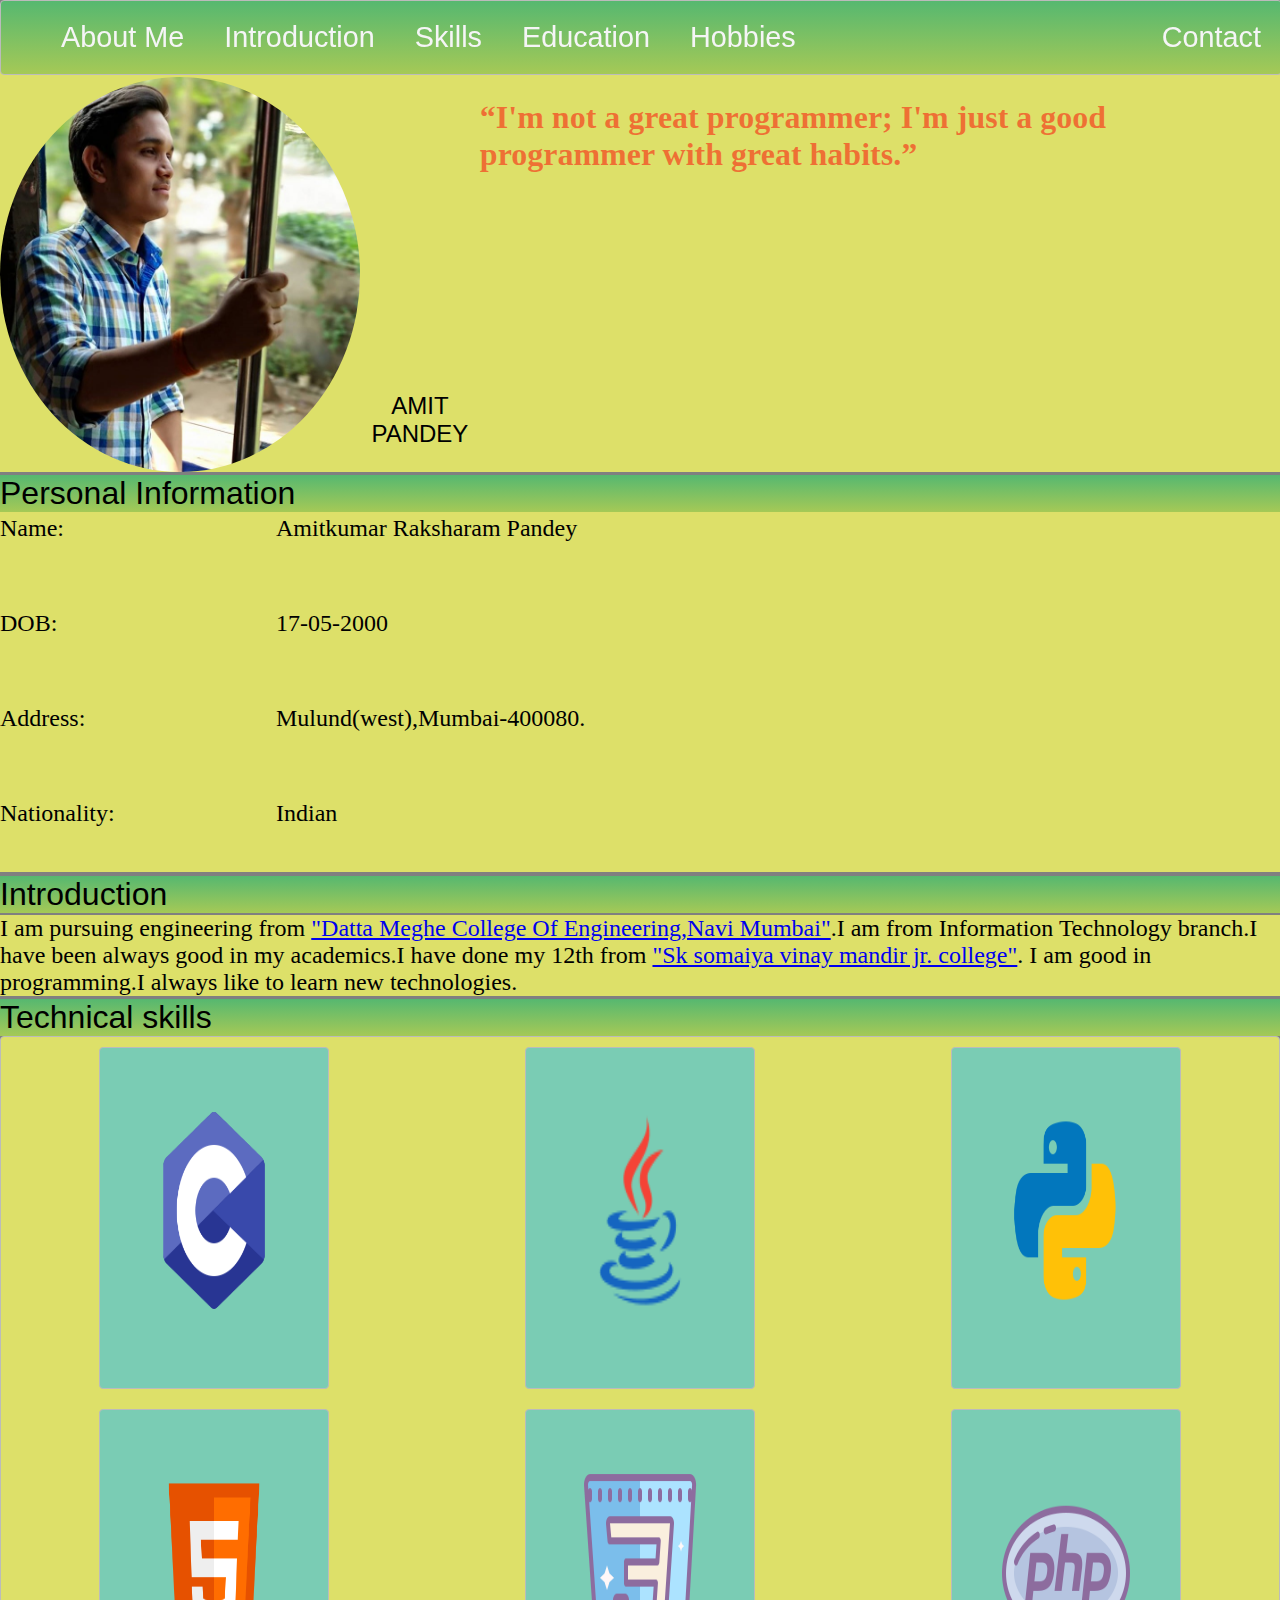
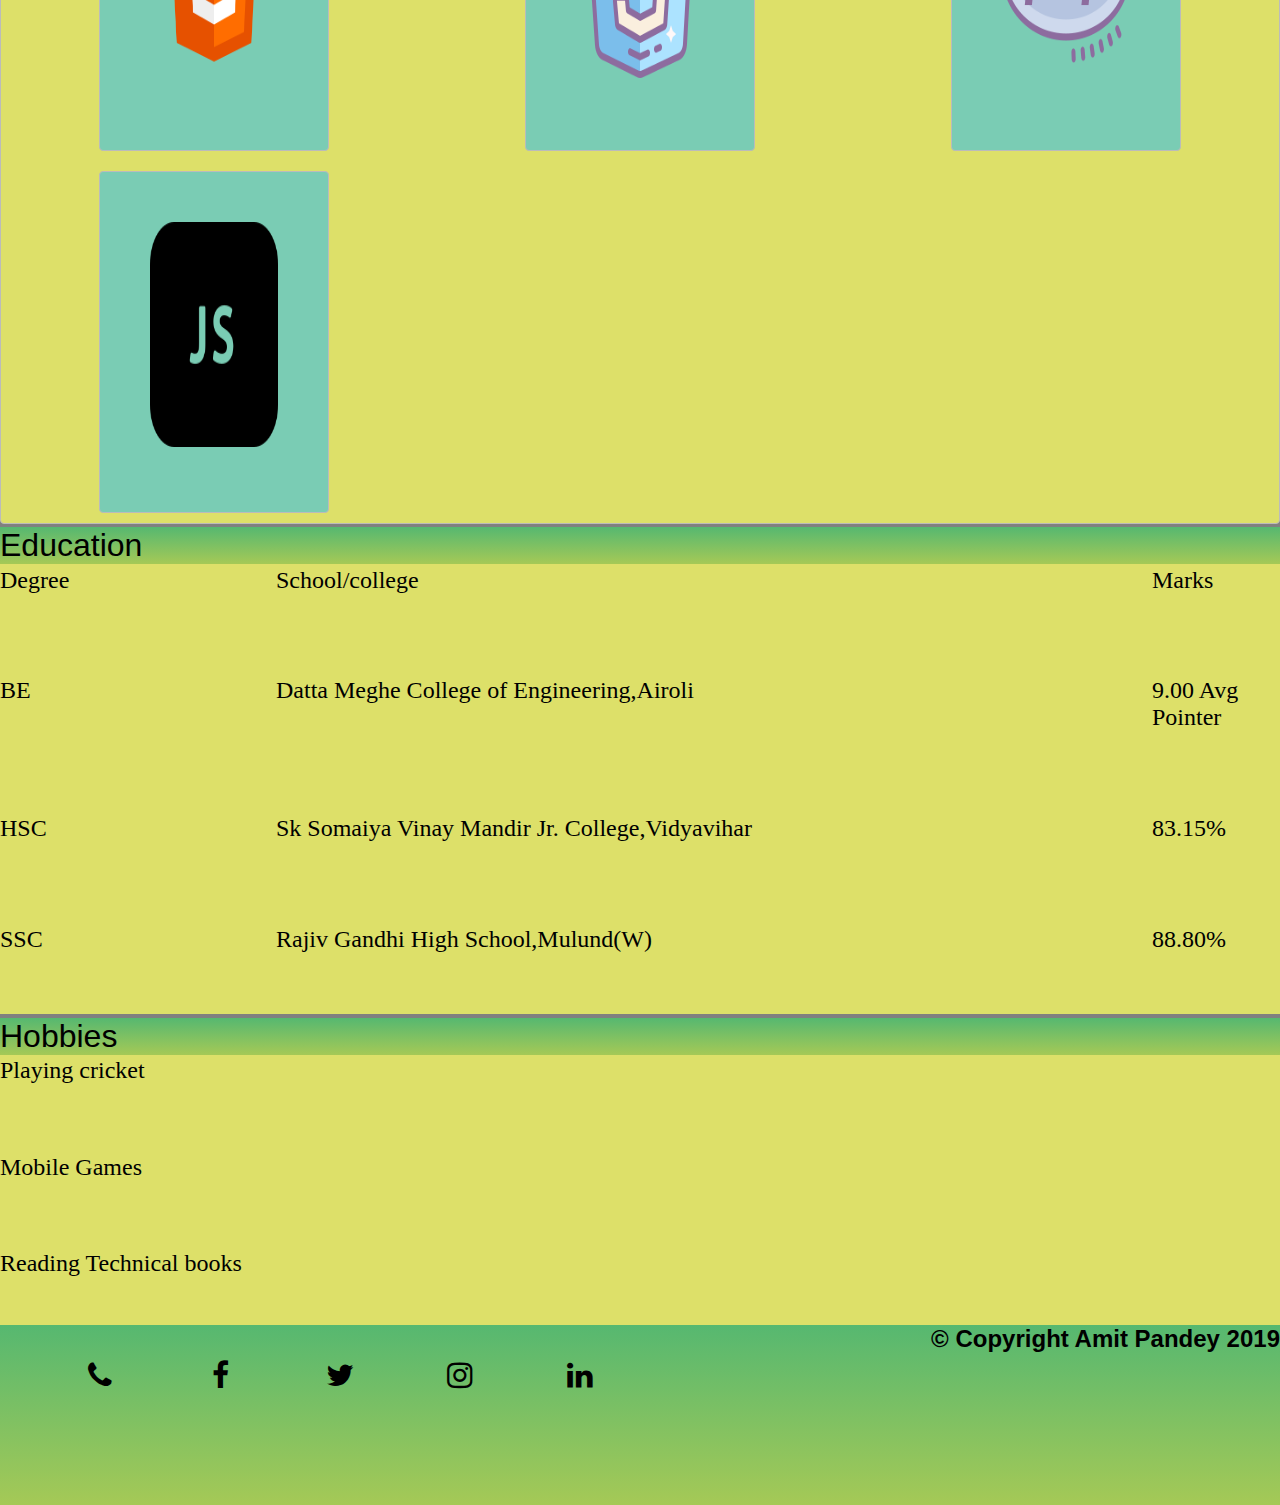
<file: index.html>
<!DOCTYPE html>
<html>
<head>
	<title>My Portfolio</title>
	<link rel="stylesheet" type="text/css" href="style.css">
	<link href="https://stackpath.bootstrapcdn.com/font-awesome/4.7.0/css/font-awesome.min.css" rel="stylesheet">
</head>
<body>
	<nav class="zone green sticky">
		<ul class="main-nav">
			<li><a href="#myinfo">About Me</a></li>
			<li><a href="#myintro">Introduction</a></li>
			<li><a href="#myskills">Skills</a></li>
			<li><a href="#myedu">Education</a></li>
			<li><a href="#myhobbies">Hobbies</a></li>
			<li class="push"><a href="">Contact</a></li>
        </ul>
    </nav>
	<div class="blue container">
		<img class="cover" src="images/mypic.jpg">
		<div class="name"><p>AMIT PANDEY</p></div>
		<div class="quote"><p>“I'm not a great programmer; I'm just a good programmer with great habits.”</p>
			
		</div>
	</div>	
	<a name="myinfo"></a>
	<div class="topic green">Personal Information</div>
	
	<div class="aboutme">
		<div class="prop">Name:</div>
		<div class="prop">Amitkumar Raksharam Pandey</div>
		<div class="prop">DOB:</div>
		<div class="prop">17-05-2000</div>
		<div class="prop">Address:</div>
		<div class="prop">Mulund(west),Mumbai-400080.</div>
		<div class="prop">Nationality:</div>
		<div class="prop">Indian</div>
		
	</div>	
    <a name="myintro"></a>
    <div class="topic green">Introduction</div>

    <div class="prop">
    	I am pursuing engineering from <a href="https://www.dmce.ac.in/" target="_blank">"Datta Meghe College Of Engineering,Navi Mumbai"</a>.I am from Information Technology branch.I have been always good in my academics.I have done my 12th from <a href="https://www.somaiya.edu/en" target="_blank"> "Sk somaiya vinay mandir jr. college"</a>.
	    I am good in programming.I always like to learn new technologies.

	</div>
    <a name="myskills"></a>
    <div class="topic green">Technical skills</div>

    <div class="zone blue grid-wrapper">
        <div class="box zone"><img src="images/c.png"></div>
        <div class="box zone"><img src="images/java.png"></div>
        <div class="box zone"><img src="images/python.png"></div>
        <div class="box zone"><img src="images/html5.png"></div>
        <div class="box zone"><img src="images/css3.png"></div>
        <div class="box zone"><img src="images/php.png"></div>
        <div class="box zone"><img src="images/js.png"></div>
    </div>

    <a name="myedu"></a>
    <div class="topic green">Education</div>
    <div class="education">
    	<div class="edu">Degree</div>
		<div class="edu">School/college</div>
		<div class="edu">Marks</div>
		<div class="edu">BE</div>
		<div class="edu">Datta Meghe College of Engineering,Airoli</div>
		<div class="edu">9.00 Avg Pointer</div>
		<div class="edu">HSC</div>
		<div class="edu">Sk Somaiya Vinay Mandir Jr. College,Vidyavihar</div>
		<div class="edu">83.15%</div>
		<div class="edu">SSC</div>
		<div class="edu">Rajiv Gandhi High School,Mulund(W)</div>
		<div class="edu">88.80%</div>
    </div>

    
    <a name="myhobbies"></a>
    <div class="topic green">Hobbies</div>
    <div class="hobby">
    	<div class="hob">Playing cricket</div>
    	<div class="hob">Mobile Games</div>
    	<div class="hob">Reading Technical books</div>
    </div>



	<footer class="footer green">
		<div class="social-menu">
			<ul>
				<li><a href="tel:+919082004479" target="_blank" ><i class="fa fa-phone"></i></a></li>
				<li><a href="https://www.facebook.com/profile.php?id=100004534278375" target="_blank" ><i class="fa fa-facebook"></i></a></li>
				<li><a href="https://twitter.com/Amitkum45372322" target="_blank" ><i class="fa fa-twitter"></i></a></li>
				<li><a href="https://www.instagram.com/amit_pandey_05/" target="_blank"><i class="fa fa-instagram"></i></a></li>
				<li><a href="https://www.linkedin.com/in/amit-pandey-6a66ba182/" target="_blank"><i class="fa fa-linkedin"></i></a></li>
			</ul>
		</div>
		<div class="foot">&copy; Copyright Amit Pandey 2019</div>
		
	</footer>

</body>
</html>
</file>
<file: style.css>
body{
	margin: auto 0;
	font-family: Arial;
	background-color: grey;
}

.zone{
	cursor: pointer;
	color: #fff;
	font-size: 2em;
	border-radius: 4px;
	border: 1px solid #bbb;
	transition: all 0.5s linear;
}

.zone:hover {
    -webkit-box-shadow:rgba(0,0,0,0.8) 0px 5px 15px, inset rgba(0,0,0,0.15) 0px -10px 20px;
    -moz-box-shadow:rgba(0,0,0,0.8) 0px 5px 15px, inset rgba(0,0,0,0.15) 0px -10px 20px;
    -o-box-shadow:rgba(0,0,0,0.8) 0px 5px 15px, inset rgba(0,0,0,0.15) 0px -10px 20px;
    box-shadow:rgba(0,0,0,0.8) 0px 5px 15px, inset rgba(0,0,0,0.15) 0px -10px 20px;
}


.main-nav{
	display: flex;               /*flexbox*/
	list-style: none;            /*Remove bullet marks from list*/
 	font-size: 0.9em;
	margin: 0;
}

@media only screen and (max-width: 600px) {
    .main-nav {
        font-size: 0.6rem;
        padding: 0;

    }
}


li{
	padding: 20px;
}

li a{
	color:#f5f5f6;
	text-decoration: none;      /*Removes underline from link*/
}
li a:hover{
	background-color: pink;
	-webkit-text-shadow: 2px 5px 15px rgba(0,0,0,0.8);
	-o-text-shadow: 2px 5px 15px rgba(0,0,0,0.8);
	-moz-text-shadow: 2px 5px 15px rgba(0,0,0,0.8);
	text-shadow: 2px 5px 15px rgba(0,0,0,0.8);
}

.push{
     margin-left:auto;
}

.sticky {
  position: fixed;
  top: 0;
  width: 100%;
}



.container {
	margin-top: 4.2rem;
    display: flex;
	height: 45vh;
	justify-content: flex-start;

 }


.cover {
	margin-top: 10px;
	width: 40vh;
	border-radius: 50%;
 }

.cover:hover{
	cursor: pointer;
	-webkit-box-shadow:rgba(0,0,0,0.8) 0px 5px 15px, inset rgba(0,0,0,0.15) 0px -10px 20px;
	-moz-box-shadow:rgba(0,0,0,0.8) 0px 5px 15px, inset rgba(0,0,0,0.15) 0px -10px 20px;
	-o-box-shadow:rgba(0,0,0,0.8) 0px 5px 15px, inset rgba(0,0,0,0.15) 0px -10px 20px;
	box-shadow:rgba(0,0,0,0.8) 0px 5px 15px, inset rgba(0,0,0,0.15) 0px -10px 20px;

}
.name{
	align-self: flex-end;
	flex-grow: 2;
	font-size: 1.5em;
	color: #021836
	font-weight: 500;
	text-align: center;
}

.name:hover{
	-webkit-text-shadow: 2px 5px 15px rgba(0,0,0,0.8);
	-o-text-shadow: 2px 5px 15px rgba(0,0,0,0.8);
	-moz-text-shadow: 2px 5px 15px rgba(0,0,0,0.8);
	text-shadow: 2px 5px 15px rgba(0,0,0,0.8);

}
.quote{
	font-family: cursive;
    align-self: flex-start;
    font-size: 2em;
    flex-grow: 3;
    color: rgba(255,0,0,0.5);
    font-weight: 600;	
}
.quote:hover{
	-webkit-text-shadow: 2px 5px 15px rgba(0,0,0,0.8);
	-o-text-shadow: 2px 5px 15px rgba(0,0,0,0.8);
	-moz-text-shadow: 2px 5px 15px rgba(0,0,0,0.8);
	text-shadow: 2px 5px 15px rgba(0,0,0,0.8);

}

@media only screen and (max-width: 650px){

	.cover{
		margin-top: 5px;
		width: 20vh; 
	}
	.name{
		font-size: 1rem;
	}
	.quote{
		font-size: 1rem;
	}
}

.topic{
	font-size: 2rem;
	margin-top: 0.1em;
}

.aboutme{
	display: grid;
    grid-template-columns: 20% auto;
    grid-gap: 20px;
    background-color: #dde069;
    height: 40vh;
}

.prop{
	background-color: #dde069;
	margin-top: 0.1em;
	font-family: cursive;
	font-size: 1.5em; 
	transition: all 1s ease;
}

.prop:hover{
	-webkit-text-shadow: 2px 5px 15px rgba(0,0,0,0.9);
	-o-text-shadow: 2px 5px 15px rgba(0,0,0,0.9);
	-moz-text-shadow: 2px 5px 15px rgba(0,0,0,0.9);
	text-shadow: 2px 5px 15px rgba(0,0,0,0.9);
}

@media only screen and (max-width: 650px){
	.topic{
		font-size: 1.5em;
	}
	.prop{
		font-size: 1em;
	}
}

.grid-wrapper {
    display: grid;
    grid-template-columns: repeat(auto-fill, minmax(350px, 1fr));

    background-color: #dde069;
}

.box {
	justify-self:center;
    background-color:#7accb4;
    padding: 50px;
    margin:10px;
}

.box > img {
    width: 2em;
}

.box:hover {
    -webkit-transform: rotate(-7deg);
    -moz-transform: rotate(-7deg);
    -o-transform: rotate(-7deg);
    transform: rotate(-7deg);
}

.box > img {
    width: 2em;
    height: 25vh;
}

.education{
	display: grid;
    grid-template-columns: 20% auto 10%;
    grid-gap: 20px;
    background-color: #dde069;
    height: 50vh;
}


.edu{
	background-color: #dde069;
	margin-top: 0.1em;
	font-family: cursive;
	font-size: 1.5em; 
	transition: all 1s ease;

}

.edu:hover{
	-webkit-text-shadow: 2px 5px 15px rgba(0,0,0,0.9);
	-o-text-shadow: 2px 5px 15px rgba(0,0,0,0.9);
	-moz-text-shadow: 2px 5px 15px rgba(0,0,0,0.9);
	text-shadow: 2px 5px 15px rgba(0,0,0,0.9);
}

@media only screen and (max-width: 650px){
	.edu{
		background-color: #dde069;
		font-size: 0.8em;
	}
}

.hobby{
	display: grid;
    grid-template-columns: auto;
    grid-gap: 20px;
    background-color: #dde069;
    height: 30vh;


}
.hob{
	background-color: #dde069;
	margin-top: 0.1em;
	font-family: cursive;
	font-size: 1.5em; 
	transition: all 1s ease;
}

.hob:hover{
	-webkit-text-shadow: 2px 5px 15px rgba(0,0,0,0.9);
	-o-text-shadow: 2px 5px 15px rgba(0,0,0,0.9);
	-moz-text-shadow: 2px 5px 15px rgba(0,0,0,0.9);
	text-shadow: 2px 5px 15px rgba(0,0,0,0.9);

}

@media only screen and (max-width: 650px){
	.hob{
		background-color: #dde069;
		font-size: 0.8em;
	}
}

.footer{
	height: 20vh;
}

.social-menu ul{
	display: flex;
	position: absolute;               /*flexbox*/
	list-style: none;            /*Remove bullet marks from list*/
 	font-size: 0.9em;
	margin: 0;
	align-items: center;
}

.social-menu ul li {
	list-style: none;
	margin: 0 10px;
	align-self: center;
}

.social-menu ul li .fa{
	font-size: 30px;
	line-height: 60px;
	transition: .6s;
	color: #000;
}

.social-menu ul li .fa:hover{
	color: #fff;

}

.social-menu ul li a{
	position: relative;
	display: block;
	width: 60px;
	height: 60px;
	border-radius: 50%;
	text-align: center;
	transition: .6s;
	box-shadow: 0 5px 4px rgba(0,0,0,,.5);
}

.social-menu ul li a:hover{
	transform: translate(0,-10px);
}
.social-menu ul li:nth-child(1) a:hover{
    background-color: #25D366;
}
.social-menu ul li:nth-child(2) a:hover{
    background-color: #3b5999;
}
.social-menu ul li:nth-child(3) a:hover{
    background-color: #55acee;
}
.social-menu ul li:nth-child(4) a:hover{
    background-color: #e4405f;
}
.social-menu ul li:nth-child(5) a:hover{
    background-color: #0077B5;
}

.foot{
	text-align: right;
	float: bottom;
	font-size: 1.5rem;
	font-weight: 600;
}









.blue{
	background: #dde069;
	background: -moz-linear-gradient(top,#dde069 0%,#84870f 100%);
	background: -webkit-gradient(top,#dde069 0%,#84870f 100%);
	background: -o-linear-gradient(top,#dde069 0%,#84870f 100%);
	background: -webkit-gradient(top,#dde069 0%,#84870f 100%);
	background: -ms-gradient(top,#dde069 0%,#84870f 100%);
	background: linear-gradient(top, #dde069 0%,#84870f 100%);
}




.green {
    background: #56B870; /* Old browsers */
    background: -moz-linear-gradient(top, #56B870 0%, #a5c956 100%); /* FF3.6+ */
    background: -webkit-gradient(linear, left top, left bottom, color-stop(0%,#56B870), color-stop(100%,#a5c956)); /* Chrome,Safari4+ */
    background: -webkit-linear-gradient(top, #56B870 0%,#a5c956 100%); /* Chrome10+,Safari5.1+ */
    background: -o-linear-gradient(top, #56B870 0%,#a5c956 100%); /* Opera 11.10+ */
    background: -ms-linear-gradient(top, #56B870 0%,#a5c956 100%); /* IE10+ */
    background: linear-gradient(top, #56B870 0%,#a5c956 100%); /* W3C */
}
</file>
